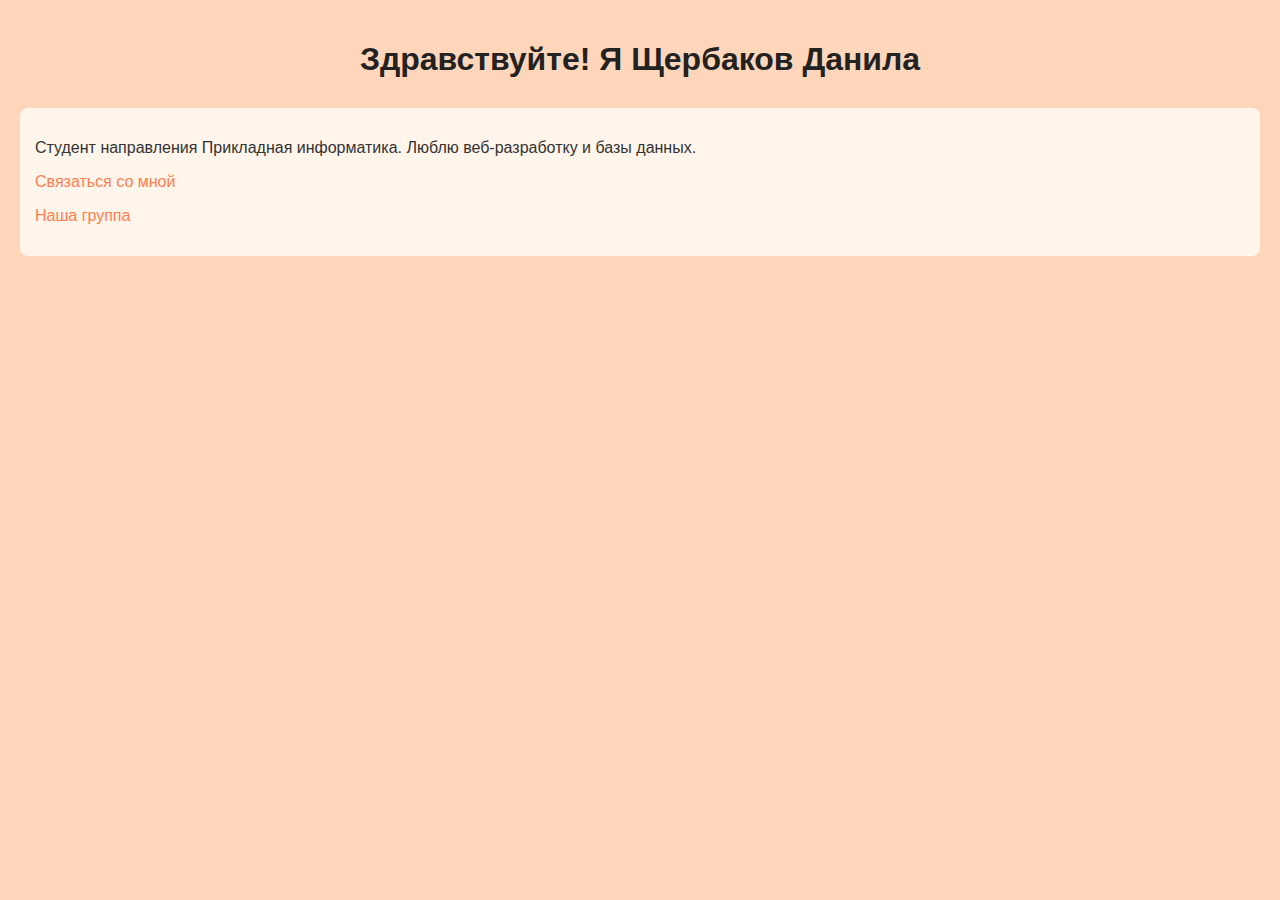
<file: index.html>
<!DOCTYPE html>
<html lang="ru">
<head>
  <meta charset="UTF-8">
  <title>Моя визитка</title>
  <link rel="stylesheet" href="style.css">
</head>
<body>
  <header>
    <h1>Здравствуйте! Я Щербаков Данила</h1>
  </header>

  <section>
    <p>Студент направления Прикладная информатика. Люблю веб-разработку и базы данных.</p>
    <p><a href="contact_me.html">Связаться со мной</a></p>
    <p><a href="group.html">Наша группа</a></p>
  </section>
</body>
</html>
</file>
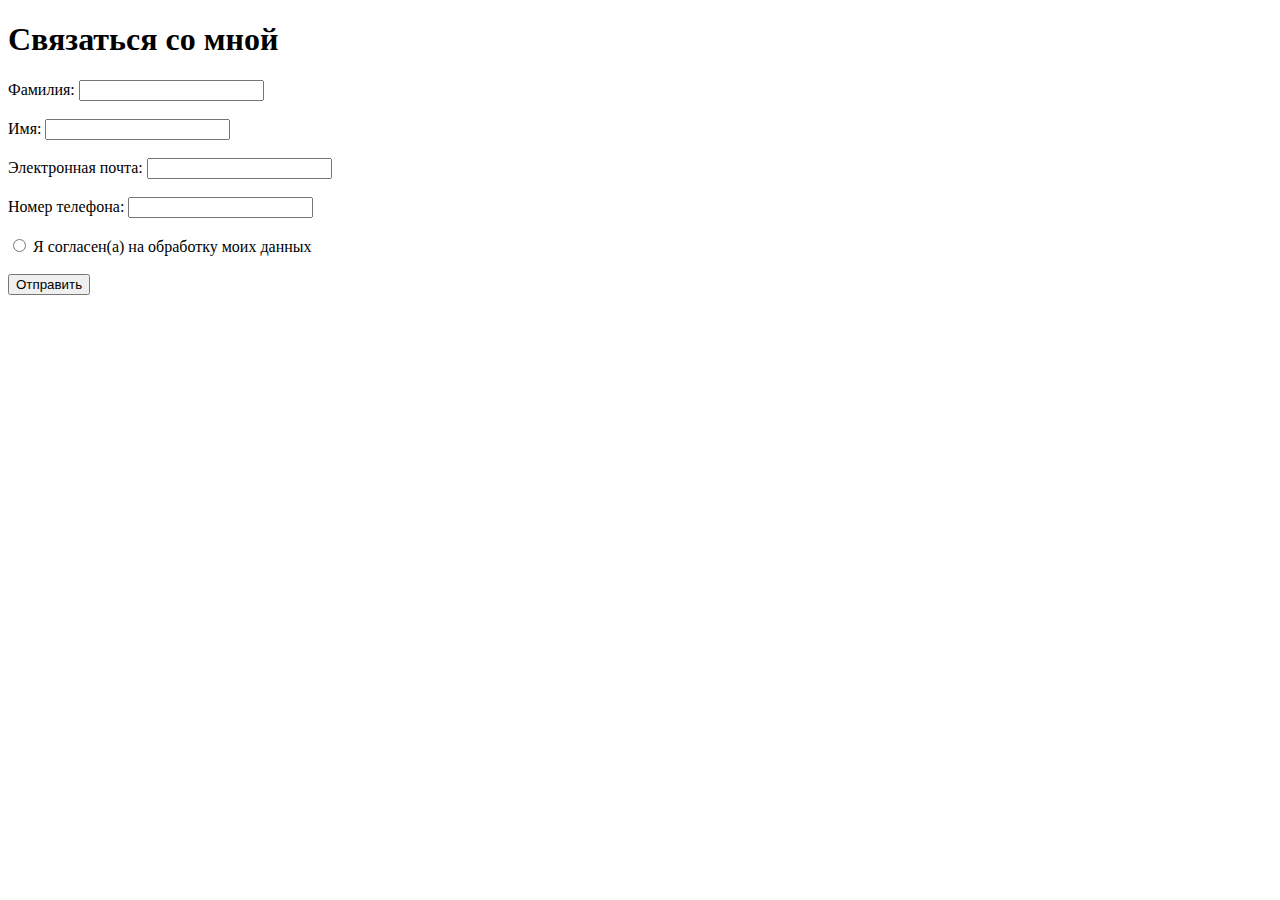
<file: contact_me.html>
<!DOCTYPE html>
<html lang="ru">
<head>
    <meta charset="UTF-8">
    <meta name="viewport" content="width=device-width, initial-scale=1.0">
    <title>Связаться со мной</title>
</head>
<body>
    <h1>Связаться со мной</h1>
    <form action="#" method="post">
        <label for="lastname">Фамилия:</label>
        <input type="text" id="lastname" name="lastname"><br><br>

        <label for="firstname">Имя:</label>
        <input type="text" id="firstname" name="firstname"><br><br>

        <label for="email">Электронная почта:</label>
        <input type="email" id="email" name="email"><br><br>

        <label for="phone">Номер телефона:</label>
        <input type="tel" id="phone" name="phone"><br><br>

        <label>
            <input type="radio" name="consent" value="yes">
            Я согласен(а) на обработку моих данных
        </label><br><br>

        <input type="submit" value="Отправить">
    </form>
</body>
</html>
</file>
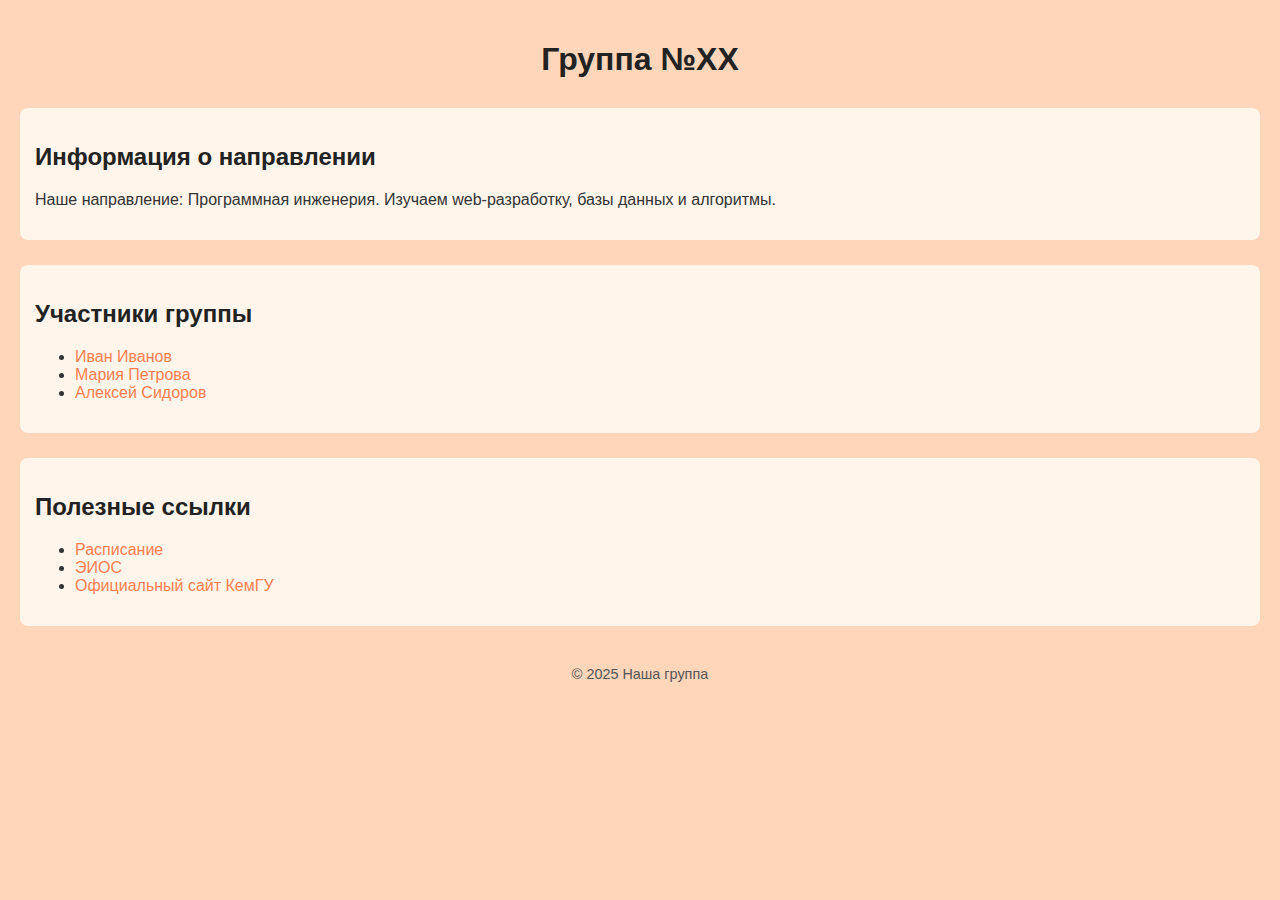
<file: group.html>
<!DOCTYPE html>
<html lang="ru">
<head>
  <meta charset="UTF-8">
  <title>Наша группа</title>
  <link rel="stylesheet" href="style.css">
</head>
<body>
  <header>
    <h1>Группа №XX</h1>
  </header>

  <section>
    <h2>Информация о направлении</h2>
    <p>Наше направление: Программная инженерия. Изучаем web-разработку, базы данных и алгоритмы.</p>
  </section>

  <section>
    <h2>Участники группы</h2>
    <ul>
      <li><a href="#">Иван Иванов</a></li>
      <li><a href="#">Мария Петрова</a></li>
      <li><a href="#">Алексей Сидоров</a></li>
    </ul>
  </section>

  <section>
    <h2>Полезные ссылки</h2>
    <ul>
      <li><a href="schedule.html">Расписание</a></li>
      <li><a href="https://eios.kemsu.ru" target="_blank">ЭИОС</a></li>
      <li><a href="https://www.kemsu.ru" target="_blank">Официальный сайт КемГУ</a></li>
    </ul>
  </section>

  <footer>
    <p>© 2025 Наша группа</p>
  </footer>
</body>
</html>
</file>
<file: style.css>
body {
  background-color: #FFD6BA; /* фон из Color Hunt */
  color: #333333;
  font-family: Arial, sans-serif;
  margin: 0;
  padding: 20px;
}

header {
  text-align: center;
  margin-bottom: 30px;
}

h1, h2 {
  color: #222222;
}

a {
  color: #FF7F50;
  text-decoration: none;
}

a:hover {
  text-decoration: underline;
}

section {
  margin-bottom: 25px;
  padding: 15px;
  background-color: #FFF5EB;
  border-radius: 8px;
}

footer {
  text-align: center;
  margin-top: 40px;
  font-size: 0.9em;
  color: #555555;
}
</file>
